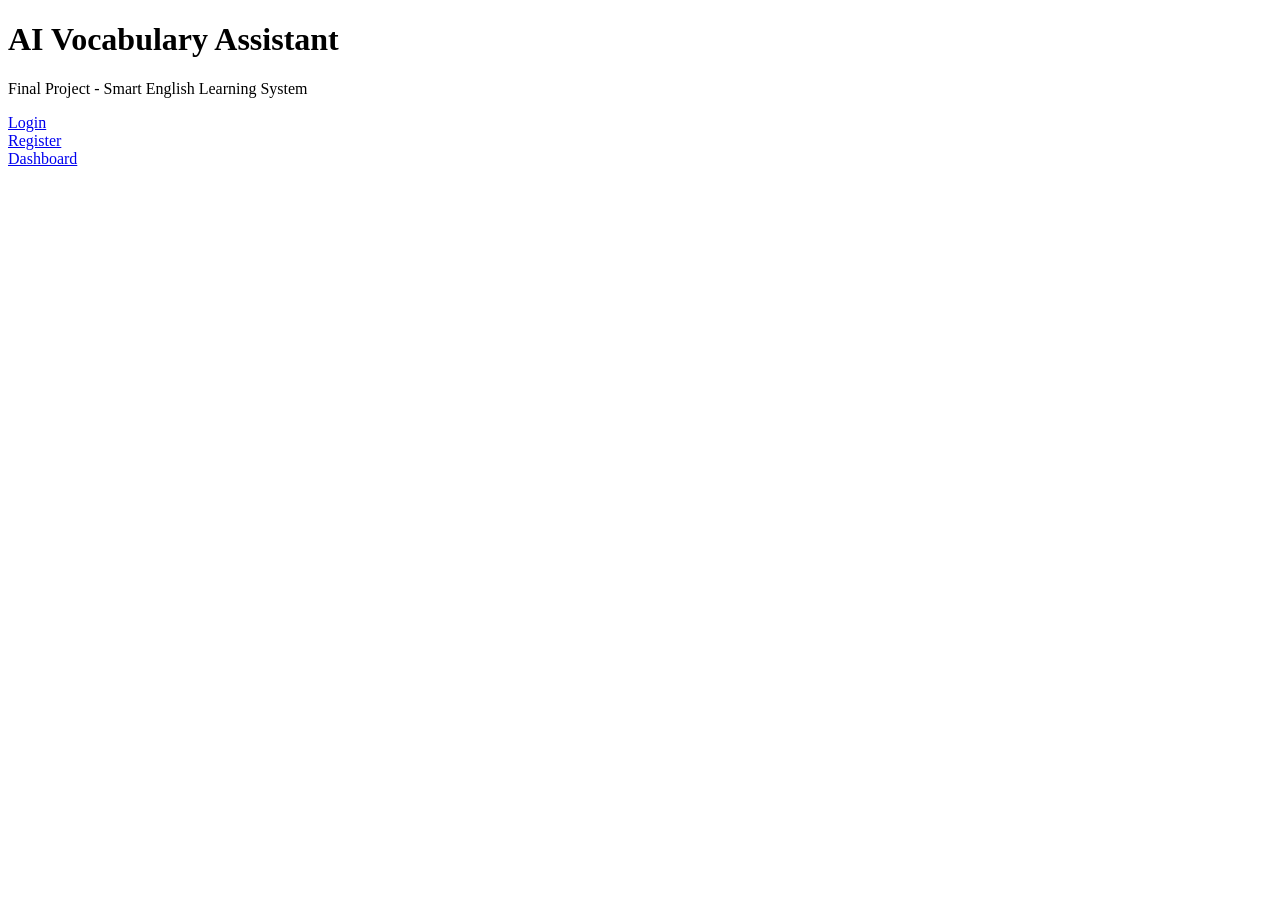
<file: templates/index.html>
<!DOCTYPE html>
<html>
<head>
    <title>AI Vocabulary Assistant</title>
</head>
<body>

<h1>AI Vocabulary Assistant</h1>
<p>Final Project - Smart English Learning System</p>

<a href="/login">Login</a>
<br>
<a href="/register">Register</a>
<br>
<a href="/dashboard">Dashboard</a>

</body>
</html>
</file>
